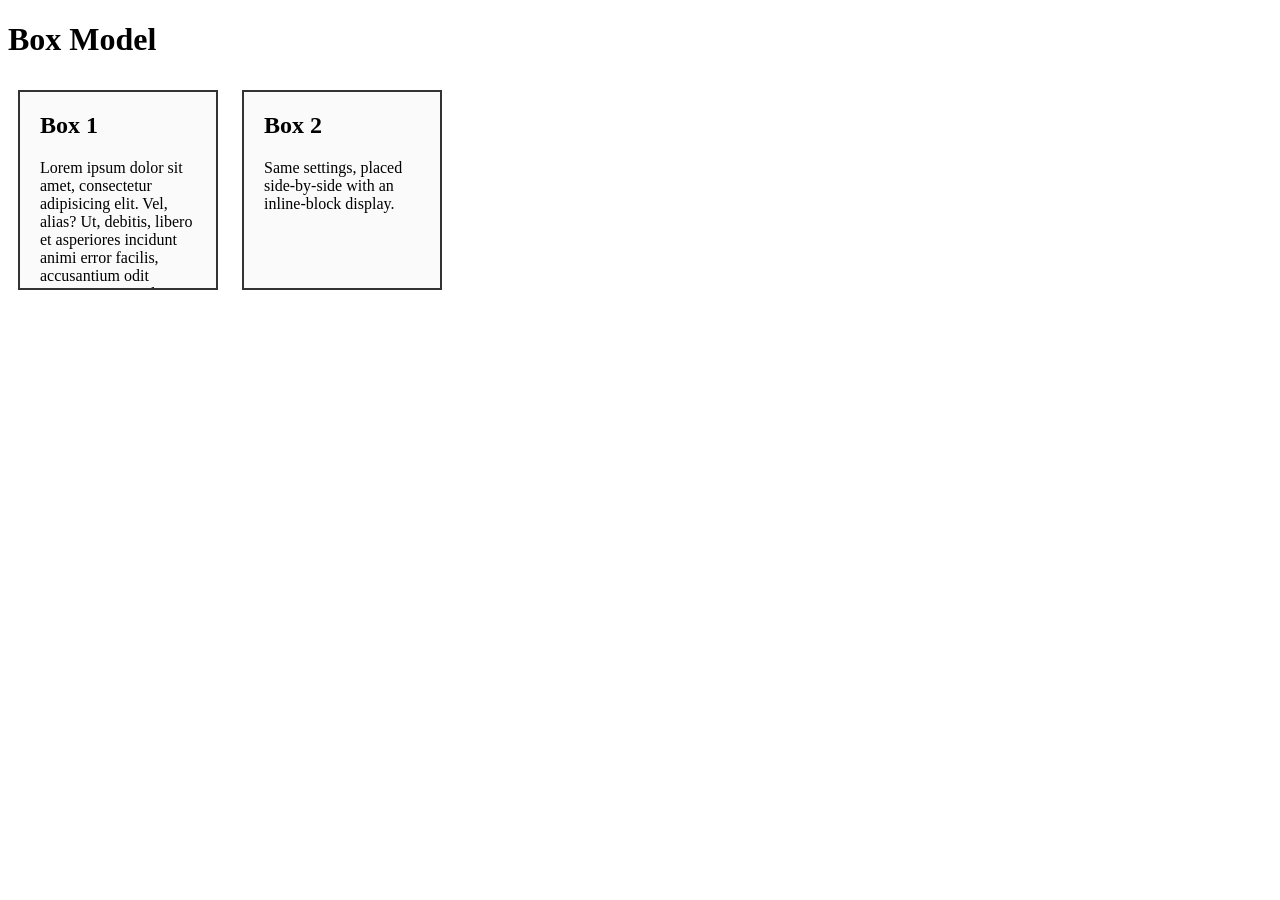
<file: index.html>
<!DOCTYPE html>
<html lang="en">
<head>
    <meta charset="UTF-8">
    <meta name="viewport" content="width=device-width, initial-scale=1.0">
    <link rel="stylesheet" href="./css/style.css">
    <title>Box Model</title>
</head>
<body>
    <header role="banner">
        <h1>Box Model</h1>
    </header>
    <main role="main">
        <div class="box">
            <h2>Box 1</h2>
            <p>Lorem ipsum dolor sit amet, consectetur adipisicing elit. Vel, alias? Ut, debitis, libero et asperiores incidunt animi error facilis, accusantium odit perspiciatis expedita pariatur iusto minus eum beatae ratione vitae?</p>
        </div>
        <div class="box">
            <h2>Box 2</h2>
            <p>Same settings, placed side-by-side with an inline-block display.</p>
        </div>
    </main>
</body>
</html>
</file>
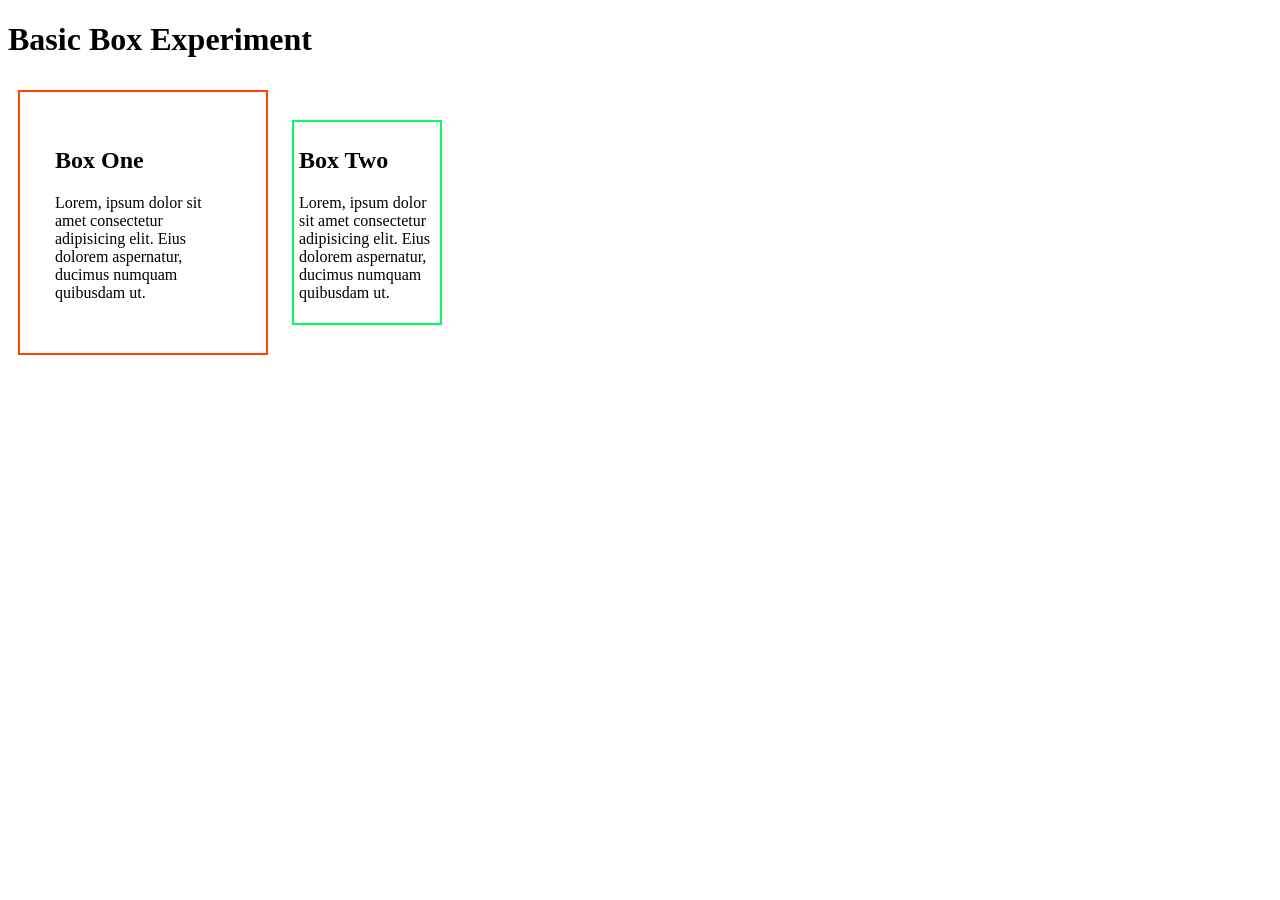
<file: problems/problemOne/index.html>
<!DOCTYPE html>
<html lang="en">
<head>
    <meta charset="UTF-8">
    <meta name="viewport" content="width=device-width, initial-scale=1.0">
    <link rel="stylesheet" href="./css/style.css">
    <title>Basic Box Experiment</title>
</head>
<body>
    <header role="banner">
        <h1>Basic Box Experiment</h1>
    </header>
    <main role="main">
        <div class="boxOne">
            <h2>Box One</h2>
            <p>Lorem, ipsum dolor sit amet consectetur adipisicing elit. Eius dolorem aspernatur, ducimus numquam quibusdam ut.</p>
        </div>
        <div class="boxTwo">
            <h2>Box Two</h2>
            <p>Lorem, ipsum dolor sit amet consectetur adipisicing elit. Eius dolorem aspernatur, ducimus numquam quibusdam ut.</p>
        </div>
    </main>
</body>
</html>
</file>
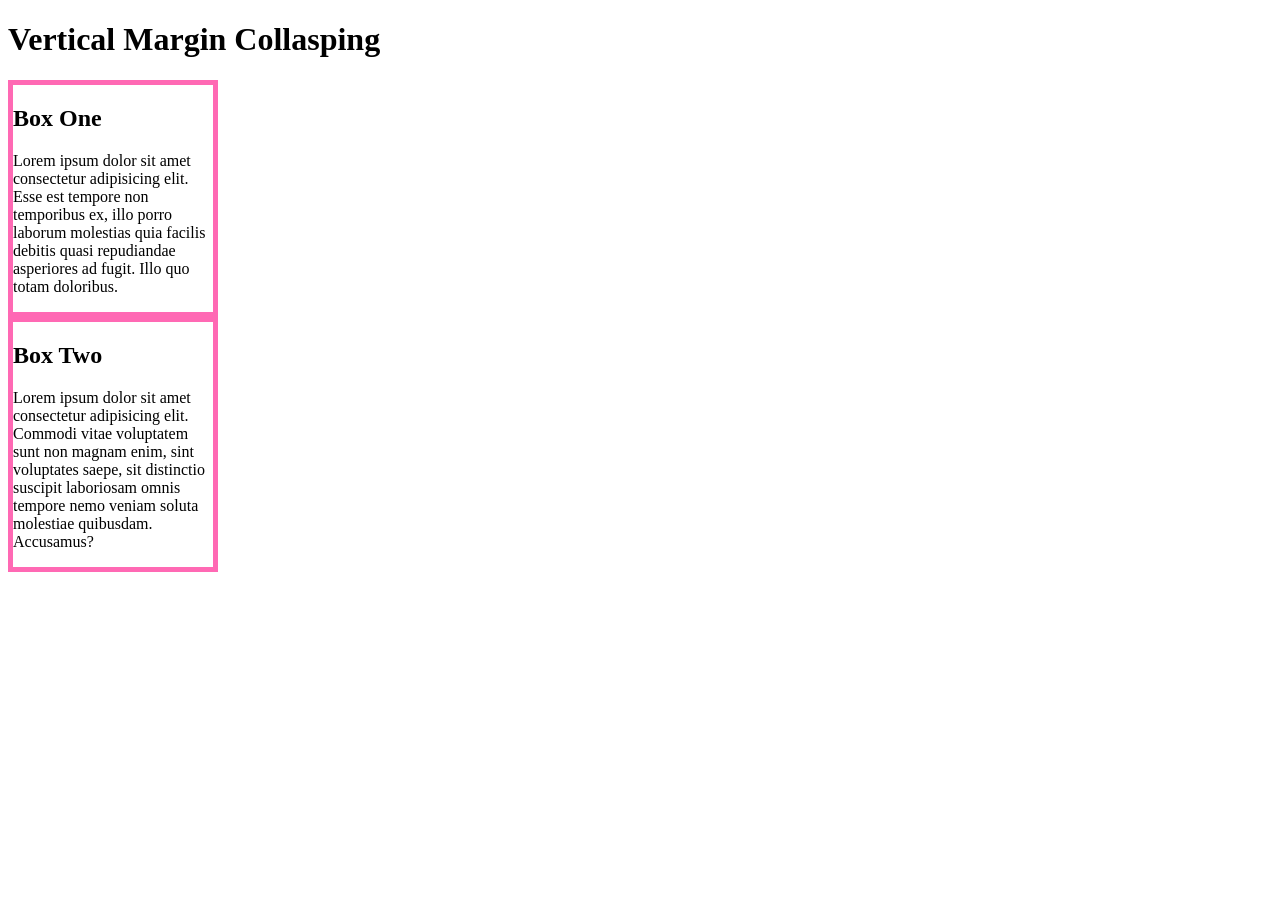
<file: problems/problemThree/index.html>
<!DOCTYPE html>
<html lang="en">
<head>
    <meta charset="UTF-8">
    <meta name="viewport" content="width=device-width, initial-scale=1.0">
    <link rel="stylesheet" href="./css/style.css">
    <title>Vertical Margin Collapsing</title>
</head>
<body>
    <header role="banner">
        <h1>Vertical Margin Collasping</h1>
    </header>
    <main role="main">
        <div class="boxOne">
           <h2>Box One</h2>
           <p>Lorem ipsum dolor sit amet consectetur adipisicing elit. Esse est tempore non temporibus ex, illo porro laborum molestias quia facilis debitis quasi repudiandae asperiores ad fugit. Illo quo totam doloribus.</p> 
        </div>
        <div class="boxTwo">
           <h2>Box Two</h2>     
           <p>Lorem ipsum dolor sit amet consectetur adipisicing elit. Commodi vitae voluptatem sunt non magnam enim, sint voluptates saepe, sit distinctio suscipit laboriosam omnis tempore nemo veniam soluta molestiae quibusdam. Accusamus?</p>
        </div>
    </main>
</body>
</html>
</file>
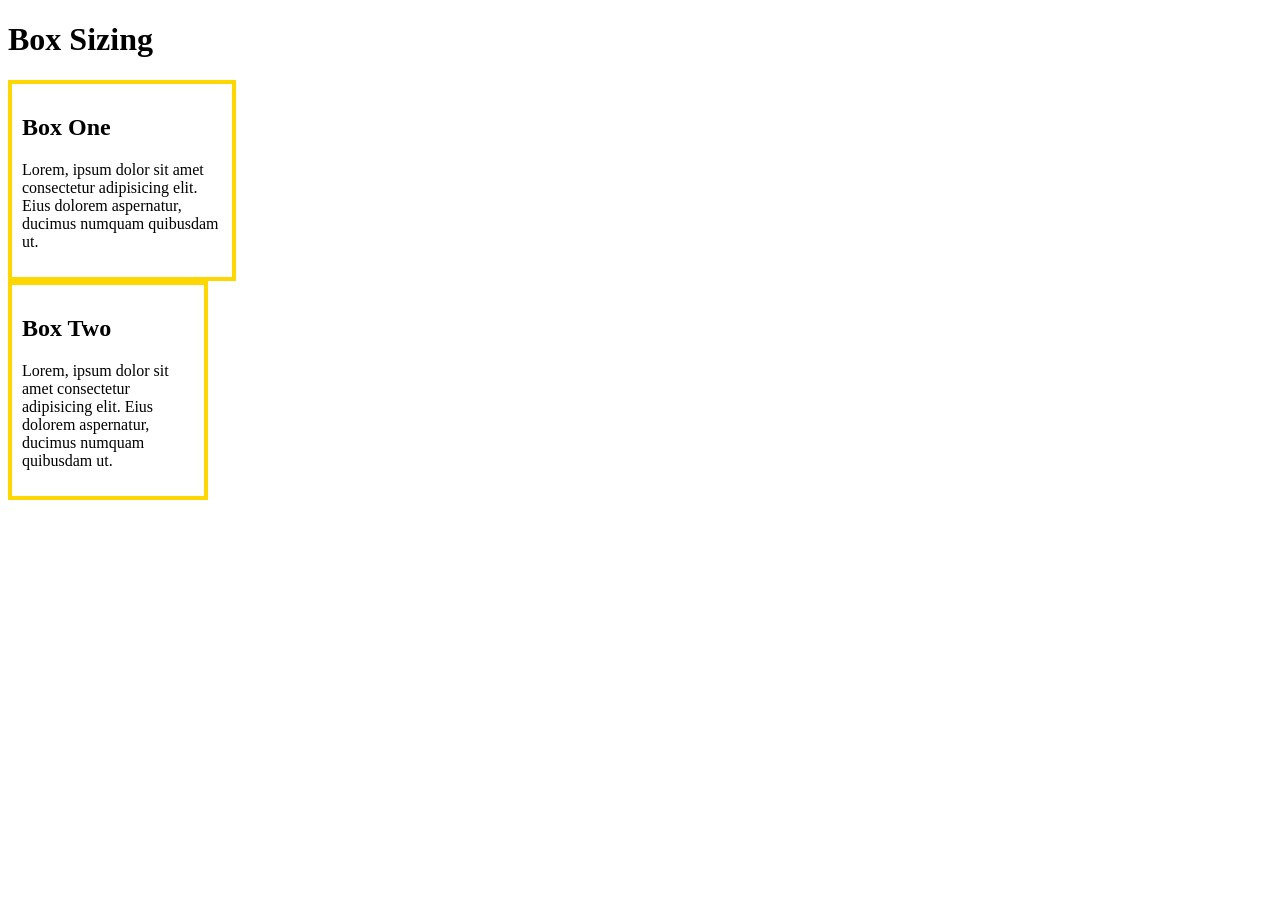
<file: problems/problemTwo/index.html>
<!DOCTYPE html>
<html lang="en">
<head>
    <meta charset="UTF-8">
    <meta name="viewport" content="width=device-width, initial-scale=1.0">
    <link rel="stylesheet" href="./css/style.css">
    <title>Box Sizing</title>
</head>
<body>
    <header>
        <h1>Box Sizing</h1>
    </header>
    <main role="main">
        <div class="boxOne">
            <h2>Box One</h2>
            <p>Lorem, ipsum dolor sit amet consectetur adipisicing elit. Eius dolorem aspernatur, ducimus numquam quibusdam ut.</p>
        </div>
        <div class="boxTwo">
            <h2>Box Two</h2>
            <p>Lorem, ipsum dolor sit amet consectetur adipisicing elit. Eius dolorem aspernatur, ducimus numquam quibusdam ut.</p>
        </div>
    </main>
</body>
</html>
</file>
<file: css/style.css>
*, *::before, *::after {
    box-sizing: border-box;
}

.box {
    height: 200px;
    width: 200px;
    padding: 20px;
    margin: 10px;
    border: 2px solid #333;
    background-color: #fafafa;
    display: inline-block;
    vertical-align: top;
    overflow-y: auto;
    
    &::-webkit-scrollbar {
        width: 0px;
    }
}

.box h2 {
    margin-top: 0px;
}
</file>
<file: problems/problemOne/css/style.css>
*, *::before, *::after {
    box-sizing: border-box;
}


.boxOne {
    width: 250px;
    padding: 35px;
    margin: 10px;
    border: 2px solid orangered;
    display: inline-block;
}

.boxTwo {
    width: 150px;
    padding: 5px;
    margin: 10px;
    border: 2px solid rgb(0, 255, 94);
    display: inline-block;
}
</file>
<file: problems/problemThree/css/style.css>
.boxOne {
    width: 200px;
    border: 5px solid hotpink;

}

.boxTwo {
    width: 200px;
    border: 5px solid hotpink;

}
</file>
<file: problems/problemTwo/css/style.css>
.boxOne {
    width: 200px;
    border: 4px solid gold;
    padding: 10px;
    box-sizing: content-box;
}

.boxTwo {
    width: 200px;
    border: 4px solid gold;
    padding: 10px;
    box-sizing: border-box;
}
</file>
